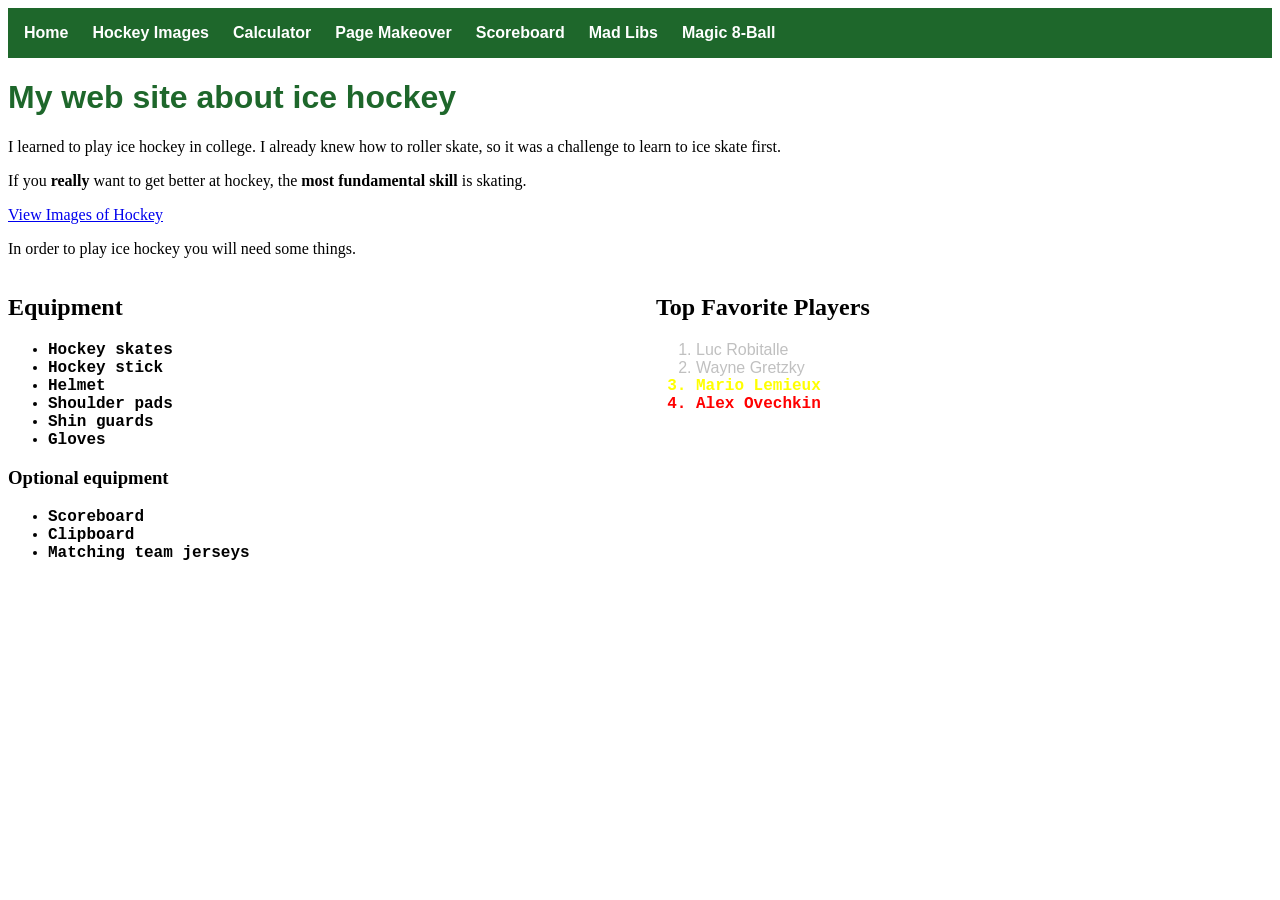
<file: index.html>
<!DOCTYPE html>
<html lang="en">

<head>
    <meta charset="UTF-8">
    <meta name="viewport" content="width=device-width, initial-scale=1.0">
    <title>Ice Hockey!</title>
    <link rel="stylesheet" href="style.css">
    <link rel="stylesheet" href="menu.css">
</head>

<body>
    <nav class="menu">
        <ul>
            <li><a href="index.html">Home</a></li>
            <li><a href="imagesofhockey.html">Hockey Images</a></li>
            <li><a href="calculator.html">Calculator</a></li>
            <li><a href="makeover.html">Page Makeover</a></li>
            <li><a href="scoreboard.html">Scoreboard</a></li>
            <li><a href="madlibs.html">Mad Libs</a></li>
            <li><a href="magic8ball.html">Magic 8-Ball</a></li>
        </ul>
    </nav>

    <h1>My web site about ice hockey</h1>
    <p>I learned to play ice hockey in college.

        I already knew how to
        roller skate, so it was a challenge to learn to ice
        skate first.</p>

    <p>If you <span class="bold-text">really</span> want to get better at hockey</span>, the <span class="bold-text">most fundamental skill</span> is skating.</p>

    <a id="link" href="imagesofhockey.html">View Images of Hockey</a>

    <p>In order to play ice hockey you will need some things.</p>
    
    <div class="two-content-column-layout">
        <section>
            <!-- Optional equipment is not required to play hockey. -->
            <h2>Equipment</h2>
            <ul>
                <li>Hockey skates</li>
                <li>Hockey stick</li>
                <li>Helmet</li>
                <li>Shoulder pads</li>
                <li>Shin guards</li>
                <li>Gloves</li>
            </ul>
            <h3>Optional equipment</h3>
            <ul>
                <li>Scoreboard</li>
                <li>Clipboard</li>
                <li>Matching team jerseys</li>
            </ul>
        </section>

        <section>
            <h2>Top Favorite Players</h2>
            <ol>
                <li class="kings">Luc Robitalle</li>
                <li class="kings">Wayne Gretzky</li>
                <li class="penguins">Mario Lemieux</li>
                <li class="capitals">Alex Ovechkin</li>
            </ol>
        </section>
    </div>
</body>

</html>
</file>
<file: style.css>
h1 {
    color: rgb(30, 103, 43);
    font-family: sans-serif;

}

.two-content-column-layout {
    display: grid;
    grid-template-columns: 1fr 1fr;
    gap: 2rem;
}

.bold-text {
    font-weight: bold;
}

li {
    font-family:'Courier New', Courier, monospace;
    font-weight: bold;
}

.kings {
    color: silver;
}

li.kings {
    font-family:Impact, Haettenschweiler, 'Arial Narrow Bold', sans-serif;
    font-weight: normal;
}

.capitals {
    color: red;
}

.penguins {
    color: yellow;
}

@media (max-width: 600px) {
    .two-content-column-layout {
        grid-template-columns: 1fr;
    }
}
</file>
<file: menu.css>
.menu ul {
    display: flex;
    flex-wrap: wrap;
    gap: 1.5rem;
    list-style: none;
    margin: 0;
    padding: 1rem;
    background-color: rgb(30, 103, 43);
}

.menu li {
    font-family: sans-serif;
}

.menu a {
    color: white;
    text-decoration: none;
}

.menu a:hover {
    text-decoration: underline;
}
</file>
